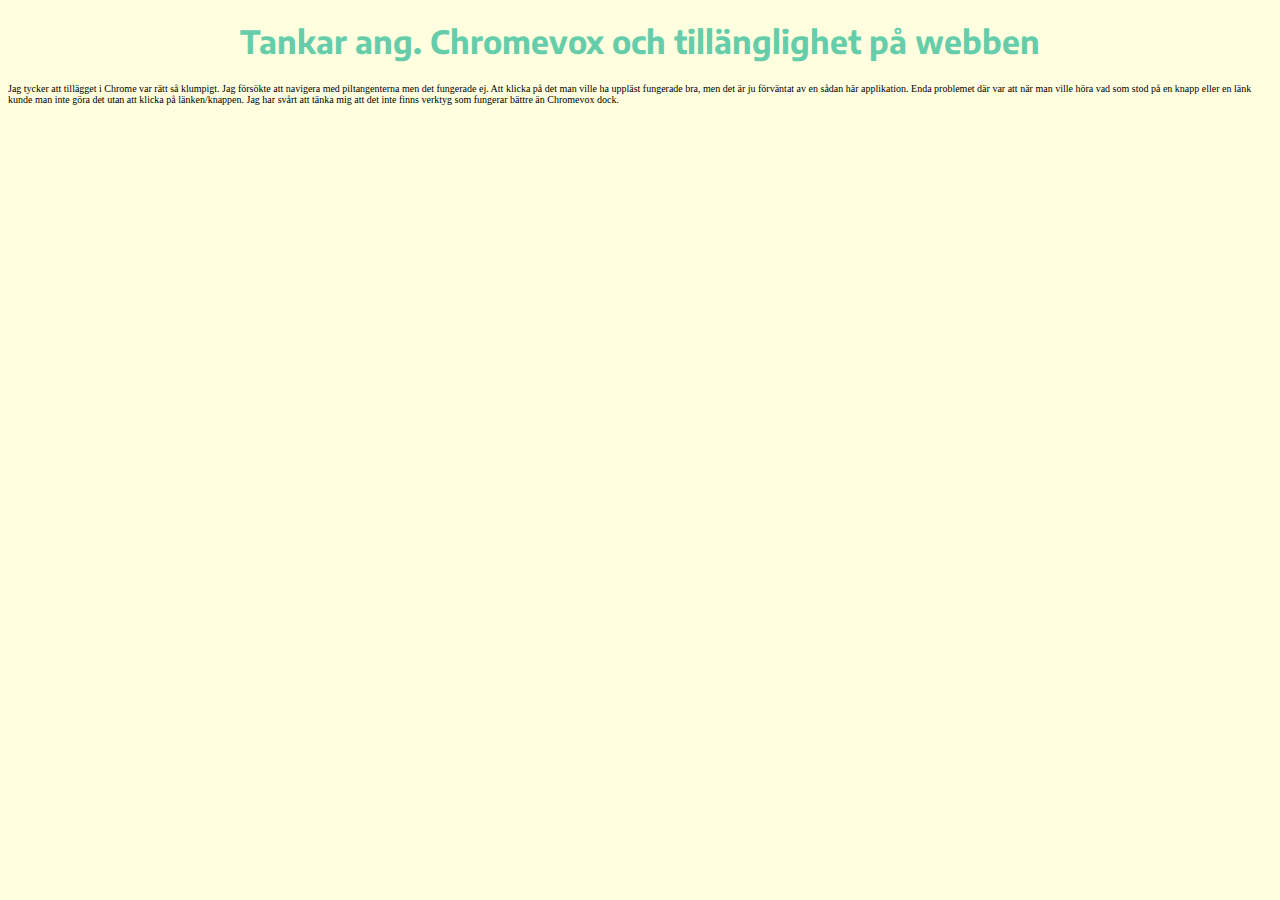
<file: Tillgänglighet.html>
<!doctype html>
<html> 
    <head>
        <link rel="stylesheet" type="text/css" href="Tillgänglighet.css">
        <meta charset="utf-8">
        <link href="https://fonts.googleapis.com/css?family=Encode+Sans" rel="stylesheet">
    </head>
    
            <body> 
                 
                <h1> Tankar ang. Chromevox och tillänglighet på webben  </h1>
                
                <p>Jag tycker att tillägget i Chrome var rätt så klumpigt. Jag försökte att navigera med piltangenterna men det fungerade ej. Att klicka på det man ville ha uppläst fungerade bra, men det är ju förväntat av en sådan här applikation. Enda problemet där var att när man ville höra vad som stod på en knapp eller en länk kunde man inte göra det utan att klicka på länken/knappen. Jag har svårt att tänka mig att det inte finns verktyg som fungerar bättre än Chromevox dock.   </p>
                
            
            </body>
  
   

</html>
</file>
<file: Tillgänglighet.css>
body {
    background-color: lightyellow;
    <!-- background-image: url("Placeholder"); 
}

h1 {
    color: mediumaquamarine;
    text-align: center;
    font-family: Encode Sans
}

p {
    font-family: verdana;
    font-size: 10px;
}

h2 {
    color: darkslategray;
    text-align:left;
    font-family: Encode Sans
    
}
</file>
